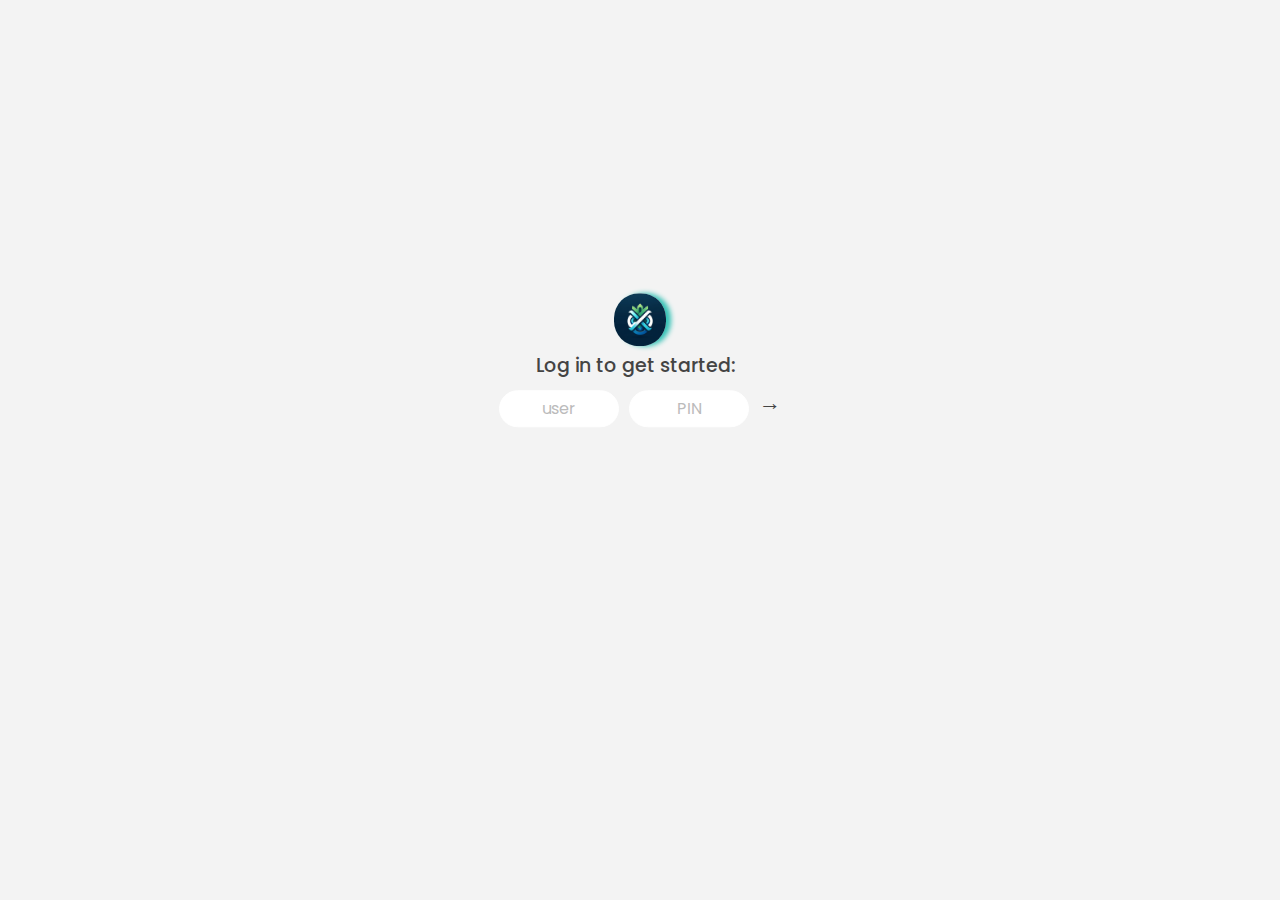
<file: Banking_app/index.html>
<!DOCTYPE html>
<html lang="en">
  <head>
    <meta charset="UTF-8" />
    <meta name="viewport" content="width=device-width, initial-scale=1.0" />
    <meta http-equiv="X-UA-Compatible" content="ie=edge" />
    <link rel="shortcut icon" type="image/png" href="icon2.png" />

    <link
      href="https://fonts.googleapis.com/css?family=Poppins:400,500,600&display=swap"
      rel="stylesheet"
    />

    <link rel="stylesheet" href="style.css" />
    <title>NexaTrust Bank</title>
  </head>
  <body>
    <!-- MODAL -->
    <div  class="modal">
      <div class="modal-content">
        <span class="close__modal">&times;</span>
        <p class="modal-message">This is the error message.</p>
      </div>
    </div>

    <!-- TOP NAVIGATION -->
    <nav class="nav__login">
      <img src="icon2.webp" alt="Logo" class="logo" />
      <p class="welcome">Log in to get started:</p>
      <form class="login">
        <input
          type="text"
          placeholder="user"
          class="login__input login__input--user"
        />
        <!-- In practice, use type="password" -->
        <input
          type="password"
          placeholder="PIN"
          maxlength="4"
          class="login__input login__input--pin"
        />
        <button class="login__btn">&rarr;</button>
      </form>
    </nav>

    <main class="app">
      <!-- BALANCE -->
      <div class="balance">
        <div>
          <p class="balance__label">Current balance</p>
          <p class="balance__date">
            As of <span class="date">05/03/2037</span>
          </p>
        </div>
        <p class="balance__value">0000€</p>
      </div>

      <!-- MOVEMENTS -->
      <div class="movements"></div>

      <!-- SUMMARY -->
      <div class="summary">
        <p class="summary__label">In</p>
        <p class="summary__value summary__value--in">0000€</p>
        <p class="summary__label">Out</p>
        <p class="summary__value summary__value--out">0000€</p>
        <p class="summary__label">Interest</p>
        <p class="summary__value summary__value--interest">0000€</p>
        <button class="btn--sort">&downarrow; SORT</button>
      </div>

      <!-- OPERATION: TRANSFERS -->
      <div class="operation operation--transfer">
        <h2>Transfer money</h2>
        <form class="form form--transfer">
          <input type="text" class="form__input form__input--to" />
          <input type="number" min="0" class="form__input form__input--amount" />
          <button class="form__btn form__btn--transfer">&rarr;</button>
          <label class="form__label">Transfer to</label>
          <label class="form__label">Amount</label>
        </form>
      </div>

      <!-- OPERATION: LOAN -->
      <div class="operation operation--loan">
        <h2>Request loan</h2>
        <form class="form form--loan">
          <input type="number" min="0" class="form__input form__input--loan-amount" />
          <button class="form__btn form__btn--loan">&rarr;</button>
          <label class="form__label form__label--loan">Amount</label>
        </form>
      </div>

      <!-- OPERATION: CLOSE -->
      <div class="operation operation--close">
        <h2>Close account</h2>
        <form class="form form--close">
          <input type="text" class="form__input form__input--user" />
          <input
            type="password"
            maxlength="6"
            class="form__input form__input--pin"
          />
          <button class="form__btn form__btn--close">&rarr;</button>
          <label class="form__label">Confirm user</label>
          <label class="form__label">Confirm PIN</label>
        </form>
      </div>

      <!-- LOGOUT TIMER -->
      <p class="logout-timer">
        You will be logged out in <span class="timer">05:00</span>
      </p>
    </main>

    <script src="script.js"></script>
  </body>
</html>
</file>
<file: Banking_app/style.css>
* {
  margin: 0;
  padding: 0;
  box-sizing: inherit;
}

html {
  font-size: 62.5%;
  box-sizing: border-box;
}

body {
  overflow: hidden;
  font-family: 'Poppins', sans-serif;
  color: #444;
  background-color: #f3f3f3;
  height: 100vh;
  padding: 2rem;
}

.modal {
  font-size: large;
  display: none;
  position: fixed;
  z-index: 2;
  left: 0;
  top: 0;
  width: 100%;
  height: 100%;
  background-color: #4b4b4b4d;
}

.modal-content {
  border-radius: 2rem;
  background-color: #f3f3f3;
  margin: 10% auto;
  border: 1px solid #888;
  width: 40vw;
  height: 25vh;
  text-align: center;
  position: relative;
  box-shadow: 0.5em 0 0.4em #f5465d;
  top: 5%;
}

.close__modal {
  color: #aaa;
  position: absolute;
  top: 5px;
  right: 10px;
  font-size: 28px;
  font-weight: bold;
  cursor: pointer;
}

.modal-message {
  position: absolute;
  top: 50%;
  left: 50%;
  transform: translate(-50%, -50%);
  color: #444;
}

/* Style the close button on hover */
.close__modal:hover {
  color: #f5465d;
}

@keyframes fadeIn {
  from {
    opacity: 0;
  }
  to {
    opacity: 1;
  }
}

@keyframes fadeOut {
  from {
    opacity: 1;
  }
  to {
    opacity: 0;
  }
}

.nav__login {
  display: block;
  position: absolute;
  top: 40%;
  left: 50%;
  transform: translate(-50%, -50%);
  align-items: center;
  text-align: center;
  padding: 0 2rem;
  z-index: 1;
}

.nav__loggedin {
  display: flex;
  justify-content: space-between;
  align-items: center;
  padding: 0 2rem;
}

.welcome {
  margin-left: auto;
  margin-right: 1rem;
  font-size: 1.9rem;
  font-weight: 500;
}

.logo {
  height: 5.25rem;
  border-radius: 25px;
  box-shadow: 0.5em 0 0.5em #33c1b5;
}

.login {
  display: flex;
}

.login__input {
  border: none;
  margin-top: 1rem;
  padding: 0.5rem 2rem;
  font-size: 1.6rem;
  font-family: inherit;
  text-align: center;
  width: 12rem;
  border-radius: 10rem;
  margin-right: 1rem;
  color: inherit;
  border: 1px solid #fff;
  transition: all 0.3s;
}

.login__input:focus {
  outline: none;
  border: 1px solid #ccc;
}

.login__input::placeholder {
  color: #bbb;
}

.login__btn {
  border: none;
  background: none;
  font-size: 2.2rem;
  color: inherit;
  cursor: pointer;
  transition: all 0.3s;
}

.logout__btn {
  font-family: 'Poppins', sans-serif;
  border-color: #33c1b5;
  border-radius: 1.5rem;
  box-shadow: 0.5em 0 0.5em #33c1b5;
  color: #444;
  cursor: pointer;
  font-weight: 500;
  margin: 0.5rem;
  padding: 10px;
  transition: all 0.5s;
}

.logout__btn:hover,
.logout__btn:focus {
  box-shadow: 0.5em 0 0.5em #f5465d;
}

.logout__btn:active {
  position: relative;
  top: 2px;
}

.login__btn:hover,
.login__btn:focus,
.btn--sort:hover,
.btn--sort:focus {
  outline: none;
  color: #777;
}

/* MAIN */
.app {
  position: relative;
  max-width: 100rem;
  margin: 4rem auto;
  display: grid;
  grid-template-columns: 5fr 3fr;
  grid-template-rows: auto repeat(3, 15rem) auto;
  gap: 2rem;

  /* This creates the fade in/out animation */
  opacity: 0;
  transition: all 1s;
}

/*to display the app*/
.addopacity {
  opacity: 100;
}

.balance {
  grid-column: 1 / span 2;
  display: flex;
  align-items: flex-end;
  justify-content: space-between;
  margin-bottom: 2rem;
}

.balance__label {
  font-size: 2.2rem;
  font-weight: 500;
  margin-bottom: -0.2rem;
}

.balance__date {
  font-size: 1.4rem;
  color: #888;
}

.balance__value {
  font-size: 4.5rem;
  font-weight: 400;
}

/* MOVEMENTS */
.movements {
  grid-row: 2 / span 3;
  background-color: #fff;
  border-radius: 2rem;
  overflow: scroll;
  -ms-overflow-style: none; /* IE and Edge */
  scrollbar-width: none; /* Firefox */
  box-shadow: 0.5em 0 0.5em #33c1b5;
  transition: box-shadow 1s ease-in-out;
  background-color: #a0a0a08e;
}

.movements:hover {
  animation: shadowRotate 2s linear infinite;
}

.movements::-webkit-scrollbar {
  display: none;
}

.movements__row {
  padding: 2rem;
  display: flex;
  align-items: center;
  border-bottom: 1px solid #eee;
}

.movements__type {
  font-size: 1.1rem;
  text-transform: uppercase;
  font-weight: 500;
  color: #fff;
  padding: 0.1rem 1rem;
  border-radius: 10rem;
  margin-right: 2rem;
}

.movements__date {
  font-size: 1.1rem;
  text-transform: uppercase;
  font-weight: 500;
  color: #666;
}

.movements__type--deposit {
  background-image: linear-gradient(to top left, #39b385, #042741);
}

.movements__type--withdrawal {
  background-image: linear-gradient(to top left, #e52a5a, #042741, #e52a5a);
}

.movements__value {
  font-size: 1.7rem;
  margin-left: auto;
}

/* SUMMARY */
.summary {
  grid-row: 5 / 6;
  display: flex;
  align-items: baseline;
  padding: 0 0.3rem;
  margin-top: 1rem;
}

.summary__label {
  font-size: 1.2rem;
  font-weight: 500;
  text-transform: uppercase;
  margin-right: 0.8rem;
}

.summary__value {
  font-size: 2.2rem;
  margin-right: 2.5rem;
}

.summary__value--in,
.summary__value--interest {
  color: #39b385;
}

.summary__value--out {
  color: #e52a5a;
}

.btn--sort {
  color: #444;
  font-family: 'Poppins', sans-serif;
  margin-left: auto;
  border: none;
  background: none;
  font-size: 1.2rem;
  font-weight: 500;
  cursor: pointer;
}

/* OPERATIONS */
.operation {
  border-radius: 2rem;
  padding: 3rem 4rem;
  color: #fff;
  box-shadow: 0.5em 0 0.5em #f5465d;
  transition: box-shadow 1s ease-in-out;
}

.operation:hover {
  animation: shadowRotate2 2s linear infinite;
}

.operation--transfer {
  background-image: linear-gradient(to top left, #2dcdde, #39b385);
}

.operation--loan {
  background-image: linear-gradient(to top left, #39b385, #042741);
}

.operation--close {
  background-image: linear-gradient(to top left, #e52a5a, #042741);
}

h2 {
  margin-bottom: 1.5rem;
  font-size: 1.7rem;
  font-weight: 600;
  color: #fff;
}

.form {
  display: grid;
  grid-template-columns: 2.5fr 2.5fr 1fr;
  grid-template-rows: auto auto;
  gap: 0.4rem 1rem;
}

/* Exceptions for interst */
.form.form--loan {
  grid-template-columns: 2.5fr 1fr 2.5fr;
}
.form__label--loan {
  grid-row: 2;
}
/* End exceptions */

.form__input {
  width: 100%;
  border: none;
  background-color: rgba(255, 255, 255, 0.4);
  font-family: inherit;
  font-size: 1.5rem;
  text-align: center;
  color: #fff;
  padding: 0.3rem 1rem;
  border-radius: 0.7rem;
  transition: all 0.3s;
}

.form__input:focus {
  outline: none;
  background-color: rgba(255, 255, 255, 0.6);
}

.form__label {
  font-size: 1.3rem;
  text-align: center;
}

.form__btn {
  border: none;
  border-radius: 0.7rem;
  font-size: 1.8rem;
  background-color: #fff;
  cursor: pointer;
  transition: all 0.3s;
}

.form__btn:focus {
  outline: none;
  background-color: rgba(255, 255, 255, 0.8);
}

.logout-timer {
  padding: 0 0.3rem;
  margin-top: 1.9rem;
  text-align: right;
  font-size: 1.25rem;
}

.timer {
  font-weight: 600;
}

@keyframes shadowRotate {
  0% {
    box-shadow: 0.5em 0 0.5em #33c1b5;
  }
  25% {
    box-shadow: 0 0.5em 0.5em #33c1b5;
  }
  50% {
    box-shadow: -0.5em 0 0.5em #33c1b5;
  }
  75% {
    box-shadow: 0 -0.5em 0.5em #33c1b5;
  }
  100% {
    box-shadow: 0.5em 0 0.5em #33c1b5;
  }
}

@keyframes shadowRotate2 {
  0% {
    box-shadow: 0.5em 0 0.5em #f5465d;
  }
  25% {
    box-shadow: 0 0.5em 0.5em #f5465d;
  }
  50% {
    box-shadow: -0.5em 0 0.5em #f5465d;
  }
  75% {
    box-shadow: 0 -0.5em 0.5em #f5465d;
  }
  100% {
    box-shadow: 0.5em 0 0.5em #f5465d;
  }
}

@media screen and (max-width: 768px) {
  body {
    padding: 2rem;
  }

  .summary__label {
    padding-left: 2rem;
    text-align: left;
  }

  .summary__value {
    padding-right: 1rem;
    text-align: right;
  }

  .summary {
    box-shadow: 0.5em 0 0.5em #33c1b5;
    border-radius: 2rem;
    border: 1px solid #ccc;
    text-align: center;
    display: grid;
    grid-template-columns: repeat(2, 46.5vw);
  }

  .summary:hover {
    animation: shadowRotate 2s linear infinite;
  }

  .nav__login {
    display: flex;
    flex-direction: column;
    width: 90%;
  }

  .modal-content {
    width: 50vw;
    height: 25vh;
    top: 10%;
  }

  .movements {
    max-height: 50vh;
  }
  .app {
    display: flex;
    flex-direction: column;
  }
  .welcome {
    margin: auto;
    font-size: 1.5rem;
    padding: 1rem;
  }

  .login {
    flex-direction: column;
    align-items: center;
    padding: 1rem;
  }

  .login__input {
    width: 100%;
    margin: 0.5rem 0;
  }

  .operation {
    text-align: center;
  }
}

.hidden {
  display: none;
}
</file>
